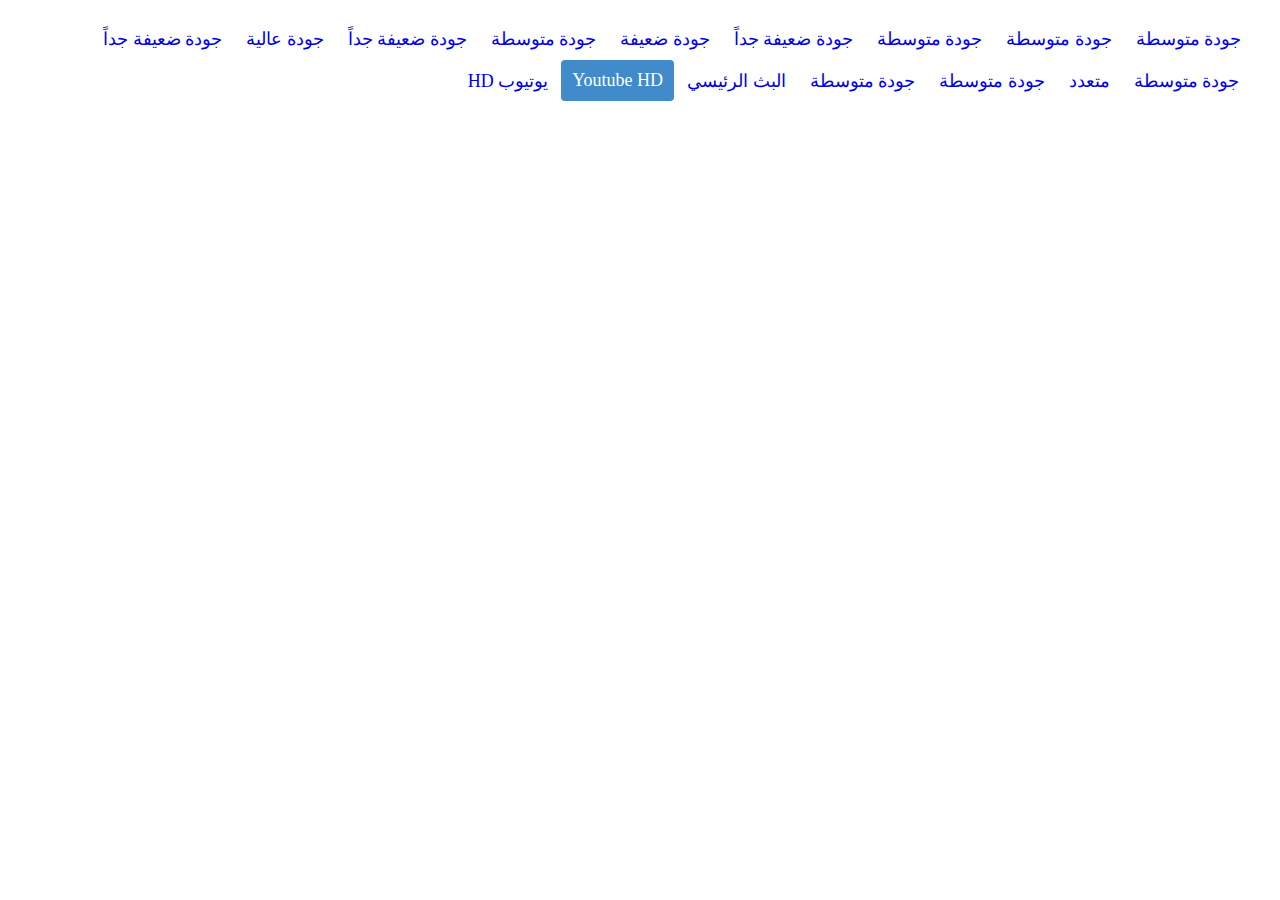
<file: index.html>
<!DOCTYPE html>
<html><head>
<meta http-equiv="Content-Type" content="text/html; charset=UTF-8">
<script async="" src="frame-11621_files/analytics.js"></script><script src="frame-11621_files/jquery.js"></script>
<script src="frame-11621_files/bootstrap.js"></script>
<link href="frame-11621_files/bootstrap.css" rel="stylesheet">
<style>
	table.table-bordered td {padding: 6px 0;font-size: 150%;}
	.table-bordered > thead > tr > th, .table-bordered > tbody > tr > th, .table-bordered > tfoot > tr > th, .table-bordered > thead > tr > td, .table-bordered > tbody > tr > td, .table-bordered > tfoot > tr > td {border-color:#428BCA;}
	.tab-pane table {margin:10px 0;}
	li.active .tabs.newtab {background-color:#449D44;color:#FFF;}
	.tabs.newtab {background-color:#CCFFCC;color:#449D44;}
	.red-tooltip + .tooltip > .tooltip-inner {background-color: #FF9900;}
	.red-tooltip + .tooltip > .tooltip-arrow { border-bottom-color:#FF9900; }
	</style>
<script>
  (function(i,s,o,g,r,a,m){i['GoogleAnalyticsObject']=r;i[r]=i[r]||function(){
  (i[r].q=i[r].q||[]).push(arguments)},i[r].l=1*new Date();a=s.createElement(o),
  m=s.getElementsByTagName(o)[0];a.async=1;a.src=g;m.parentNode.insertBefore(a,m)
  })(window,document,'script','//www.google-analytics.com/analytics.js','ga');

  ga('create', 'UA-47496785-1', 'yalla-shoot.com');
  ga('send', 'pageview');

</script>
<link rel="preconnect" href="http://wateranik.com/"><link rel="preconnect" href="http://htreatory.info/"><link rel="preconnect" href="http://actoriends.info/"><link rel="preconnect" href="http://wateranik.com/"><link rel="preconnect" href="http://htreatory.info/"><link rel="preconnect" href="http://actoriends.info/"></head>
<body dir="rtl">
<style>
 a {  text-decoration: none;}
</style>
<div style="padding: 0px 20px; font-size:18px;">

<ul class="nav nav-pills" role="tablist" id="tablist">
<li id="li-70648"><a id="70648" href="#tab-70648" class="tabs red-tooltip" role="tab" data-toggle="tab" rel="tooltip" data-placement="bottom" data-html="true" data-original-title="البث: متوسط الجودة&lt;br /&gt;لا يدعم الجوال&lt;br /&gt;المصدر:Brocast">جودة متوسطة</a></li><li id="li-70646"><a id="70646" href="#tab-70646" class="tabs red-tooltip" role="tab" data-toggle="tab" rel="tooltip" data-placement="bottom" data-html="true" data-original-title="البث: متوسط الجودة&lt;br /&gt;لا يدعم الجوال&lt;br /&gt;المصدر:P3G">جودة متوسطة</a></li><li id="li-70647"><a id="70647" href="#tab-70647" class="tabs red-tooltip" role="tab" data-toggle="tab" rel="tooltip" data-placement="bottom" data-html="true" data-original-title="البث: متوسط الجودة&lt;br /&gt;لا يدعم الجوال&lt;br /&gt;المصدر:LiveFlash">جودة متوسطة</a></li><li id="li-70649"><a id="70649" href="#tab-70649" class="tabs red-tooltip" role="tab" data-toggle="tab" rel="tooltip" data-placement="bottom" data-html="true" data-original-title="البث: منخفض الجودة&lt;br /&gt;لا يدعم الجوال&lt;br /&gt;المصدر:Ezcast">جودة ضعيفة جداً</a></li><li id="li-70650"><a id="70650" href="#tab-70650" class="tabs red-tooltip" role="tab" data-toggle="tab" rel="tooltip" data-placement="bottom" data-html="true" data-original-title="البث: منخفض الجودة&lt;br /&gt;لا يدعم الجوال&lt;br /&gt;المصدر:Mips">جودة ضعيفة</a></li><li id="li-70651"><a id="70651" href="#tab-70651" class="tabs red-tooltip" role="tab" data-toggle="tab" rel="tooltip" data-placement="bottom" data-html="true" data-original-title="البث: متوسط الجودة&lt;br /&gt;لا يدعم الجوال&lt;br /&gt;المصدر:JanJua">جودة متوسطة</a></li><li id="li-70652"><a id="70652" href="#tab-70652" class="tabs red-tooltip" role="tab" data-toggle="tab" rel="tooltip" data-placement="bottom" data-html="true" data-original-title="البث: منخفض الجودة&lt;br /&gt;لا يدعم الجوال&lt;br /&gt;المصدر:Brocast">جودة ضعيفة جداً</a></li><li id="li-70653"><a id="70653" href="#tab-70653" class="tabs red-tooltip" role="tab" data-toggle="tab" rel="tooltip" data-placement="bottom" data-html="true" data-original-title="البث: متوسط الجودة&lt;br /&gt;لا يدعم الجوال&lt;br /&gt;المصدر:Widestream">جودة عالية</a></li><li id="li-70654"><a id="70654" href="#tab-70654" class="tabs red-tooltip" role="tab" data-toggle="tab" rel="tooltip" data-placement="bottom" data-html="true" data-original-title="البث: منخفض الجودة&lt;br /&gt;لا يدعم الجوال&lt;br /&gt;المصدر:Zony">جودة ضعيفة جداً</a></li><li id="li-70655"><a id="70655" href="#tab-70655" class="tabs red-tooltip" role="tab" data-toggle="tab" rel="tooltip" data-placement="bottom" data-html="true" data-original-title="البث: متوسط الجودة&lt;br /&gt;لا يدعم الجوال&lt;br /&gt;المصدر:Sawlive">جودة متوسطة</a></li><li id="li-70656"><a id="70656" href="#tab-70656" class="tabs red-tooltip" role="tab" data-toggle="tab" rel="tooltip" data-placement="bottom" data-html="true" data-original-title="البث: متوسط الجودة&lt;br /&gt;لا يدعم الجوال&lt;br /&gt;المصدر:متعدد">متعدد</a></li><li id="li-70657"><a id="70657" href="#tab-70657" class="tabs red-tooltip" role="tab" data-toggle="tab" rel="tooltip" data-placement="bottom" data-html="true" data-original-title="البث: متوسط الجودة&lt;br /&gt;لا يدعم الجوال&lt;br /&gt;المصدر:LiveNow">جودة متوسطة</a></li><li id="li-70658"><a id="70658" href="#tab-70658" class="tabs red-tooltip" role="tab" data-toggle="tab" rel="tooltip" data-placement="bottom" data-html="true" data-original-title="البث: متوسط الجودة&lt;br /&gt;لا يدعم الجوال&lt;br /&gt;المصدر:PXstream">جودة متوسطة</a></li><li id="li-70659"><a id="70659" href="#tab-70659" class="tabs red-tooltip" role="tab" data-toggle="tab" rel="tooltip" data-placement="bottom" data-html="true" data-original-title="البث: متوسط الجودة&lt;br /&gt;لا يدعم الجوال&lt;br /&gt;المصدر:فلاش">البث الرئيسي</a></li><li id="li-70664" class="active"><a id="70664" href="#tab-70664" class="tabs red-tooltip" role="tab" data-toggle="tab" rel="tooltip" data-placement="bottom" data-html="true" data-original-title="البث: عالى الجودة&lt;br /&gt;يدعم الجوال&lt;br /&gt;المصدر:يوتيوب">Youtube HD</a></li><li id="li-70665"><a id="70665" href="#tab-70665" class="tabs red-tooltip" role="tab" data-toggle="tab" rel="tooltip" data-placement="bottom" data-html="true" data-original-title="البث: عالى الجودة&lt;br /&gt;يدعم الجوال&lt;br /&gt;المصدر:يوتيوب">يوتيوب HD</a></li></ul>
<div class="tab-content" id="tabcontent">
<div class="tab-pane " id="tab-70648">
<div style="display:block; height: 500px;" class="convi" id="vi_70648">
</div>
</div>
<div class="tab-pane " id="tab-70646">
<div style="display:block; height: 500px;" class="convi" id="vi_70646">
</div>
</div>
<div class="tab-pane " id="tab-70647">
<div style="display:block; height: 500px;" class="convi" id="vi_70647">
</div>
</div>
<div class="tab-pane " id="tab-70649">
<div style="display:block; height: 500px;" class="convi" id="vi_70649">
</div>
</div>
<div class="tab-pane " id="tab-70650">
<div style="display:block; height: 500px;" class="convi" id="vi_70650">
</div>
</div>
<div class="tab-pane " id="tab-70651">
<div style="display:block; height: 500px;" class="convi" id="vi_70651">
</div>
</div>
<div class="tab-pane " id="tab-70652">
<div style="display:block; height: 500px;" class="convi" id="vi_70652">
</div>
</div>
<div class="tab-pane " id="tab-70653">
<div style="display:block; height: 500px;" class="convi" id="vi_70653">
</div>
</div>
<div class="tab-pane " id="tab-70654">
<div style="display:block; height: 500px;" class="convi" id="vi_70654">
</div>
</div>
<div class="tab-pane " id="tab-70655">
<div style="display:block; height: 500px;" class="convi" id="vi_70655">
</div>
</div>
<div class="tab-pane " id="tab-70656">
<div style="display:block; height: 500px;" class="convi" id="vi_70656">
</div>
</div>
<div class="tab-pane " id="tab-70657">
<div style="display:block; height: 500px;" class="convi" id="vi_70657">
</div>
</div>
<div class="tab-pane " id="tab-70658">
<div style="display:block; height: 500px;" class="convi" id="vi_70658">
</div>
</div>
<div class="tab-pane " id="tab-70659">
<div style="display:block; height: 500px;" class="convi" id="vi_70659">
</div>
</div>
<div class="tab-pane active" id="tab-70664">
<div style="display:block; height: 500px;" class="convi" id="vi_70664"><iframe src="frame-11621_files/youtube.html" xwidth="100%" xheight="400" allowfullscreen="" width="100%" height="100%" frameborder="0"></iframe></div>
</div>
<div class="tab-pane " id="tab-70665">
<div style="display:block; height: 500px;" class="convi" id="vi_70665">
</div>
</div>
</div>
</div>
<script>

var jsonit = {"70648":70648,"70646":70646,"70647":70647,"70649":70649,"70650":70650,"70651":70651,"70652":70652,"70653":70653,"70654":70654,"70655":70655,"70656":70656,"70657":70657,"70658":70658,"70659":70659,"70664":70664,"70665":70665};

var idsem = {"70648":"[base64]\/eHdpZHRoPTcwMCZ4aGVpZ2h0PTQ1MCIgc2Nyb2xsaW5nPSJubyI+PC9pZnJhbWU+","70646":"[base64]","70647":"PGlmcmFtZSB3aWR0aD0iMTAwJSIgaGVpZ2h0PSIxMDAlIiAgc3JjPSJodHRwOi8vd3d3LnlhbGxhLXNob290LmNvbS9jaC9iZWluMS9saXZlZmxhc2gtbWVkMi5waHA\/eHdpZHRoPTYwMCZ4aGVpZ2h0PTQwMCIgc2Nyb2xsaW5nPSJubyIgZnJhbWVib3JkZXI9IjAiIHh3aWR0aD0iMTAwJSIgeGhlaWdodD0iNDAwIiBhbGxvd2Z1bGxzY3JlZW4+PC9pZnJhbWU+","70649":"[base64]","70650":"[base64]","70651":"[base64]","70652":"PGlmcmFtZSB3aWR0aD0iMTAwJSIgaGVpZ2h0PSIxMDAlIiBzY3JvbGxpbmc9Im5vIiBzcmM9Imh0dHA6Ly93d3cueWFsbGEtc2hvb3QuY29tL2NoL2JlaW4xL2Jyb2Nhc3QtbG93LnBocCIgZnJhbWVib3JkZXI9IjAiIGFsbG93ZnVsbHNjcmVlbj48L2lmcmFtZT4=","70653":"[base64]\/eHdpZHRoPTcwMCZ4aGVpZ2h0PTQwMCIgc2Nyb2xsaW5nPSJubyI+PC9pZnJhbWU+","70654":"[base64]","70655":"[base64]","70656":"[base64]","70657":"[base64]","70658":"[base64]","70659":"PGlmcmFtZSB3aWR0aD0iMTAwJSIgaGVpZ2h0PSIxMDAlIiAgeHdpZHRoPSIxMDAlIiB4aGVpZ2h0PSIxMDAlIiBzcmM9Imh0dHA6Ly95YWxsYTIuc2l0ZS9jaC9iZWluMmJrZHgucGhwIiBmcmFtZWJvcmRlcj0iMCIgYWxsb3dmdWxsc2NyZWVuPjwvaWZyYW1lPg==","70664":"PGlmcmFtZSB3aWR0aD0iMTAwJSIgaGVpZ2h0PSIxMDAlIiAgc3JjPSJodHRwOi8veWFsbGEyLnNpdGUvZ29hbHMveW91dHViZS5waHA\/eXRpZD03dThqSVdHNlZOayIgZnJhbWVib3JkZXI9IjAiIHh3aWR0aD0iMTAwJSIgeGhlaWdodD0iNDAwIiBhbGxvd2Z1bGxzY3JlZW4+PC9pZnJhbWU+","70665":"[base64]"};

for(jidd in idsem) {
	//$("#vi_"+jidd).html( atob(idsem[jidd]) );
}

$("#li-70664").addClass('active');

$("#vi_70664").html( atob(idsem['70664']) );

function RunTabs() {
	$('.tabs').click(function(){
		
		$(".convi").html('');
		//$('iframe').get(0).stopVideo();
		var kt_id=$(this).attr('id');
		$("#vi_"+kt_id).html( atob(idsem[kt_id]) );

		var isPPAPI = false;
		var type = 'application/x-shockwave-flash';
		var mimeTypes = navigator.mimeTypes;

		if (mimeTypes && mimeTypes[type] && mimeTypes[type].enabledPlugin &&
			mimeTypes[type].enabledPlugin.filename == 'pepflashplayer.dll') isPPAPI = true;

		//$('iframe').get(0).playVideo(); 
	});
}

$(document).ready(function() { RunTabs(); $("[rel='tooltip']").tooltip(); 
var main_tab_id = "-999";
if (main_tab_id != -999) {
	$("#"+main_tab_id).click();
}

});

function gettab(id) {
	var vc_t = 1;//new Date().getTime();
	$.ajax({
	type: 'GET',
	url: 'gettab.php?id='+id+'&tt='+vc_t, 
	dataType: 'html',
	async: 'false',
	success: function(res) {
		$("#tabcontent").append(res);
		idsem[id] = btoa($(res).find(".elemid").html());
		RunTabs();
	}, error: function(XMLHttpRequest, textStatus, errorThrown) {}
	});
}

function checktabs() {
	var vc_t = 1;//new Date().getTime();
	$.ajax({
	type: 'GET',
	url: 'json.php?id=11621&tt='+vc_t, 
	dataType: 'json',
	async: 'false',
	success: function(jd) {
		$.each(jd, function(key, row) {
			if(jsonit[key] != key) {
				jsonit[key] = key;
				gettab(key);
				$("#tablist").append('<li><a id="'+key+'" href="#tab-'+key+'" class="tabs newtab  red-tooltip" role="tab" data-toggle="tab"  rel="tooltip" data-toggle="tooltip" data-placement="bottom" data-html="true" data-original-title="'+row['desc']+'">'+row['name_tab']+' <sup style="font-weight:bold;">*جديد*</sup></a></li>');
				$("[rel='tooltip']").tooltip();
			}
			idsem[key] = row['em'];
		});
	}, error: function(XMLHttpRequest, textStatus, errorThrown) {}
	});

}


</script>
<script data-cfasync="false" src="frame-11621_files/a.js"></script>

<script type="text/javascript" src="frame-11621_files/apu.php"></script>


<div style="height: 500px; width: 1310px; z-index: 2147483647; top: 102px; left: 28px; position: fixed; display: block;"></div></body></html>
</file>
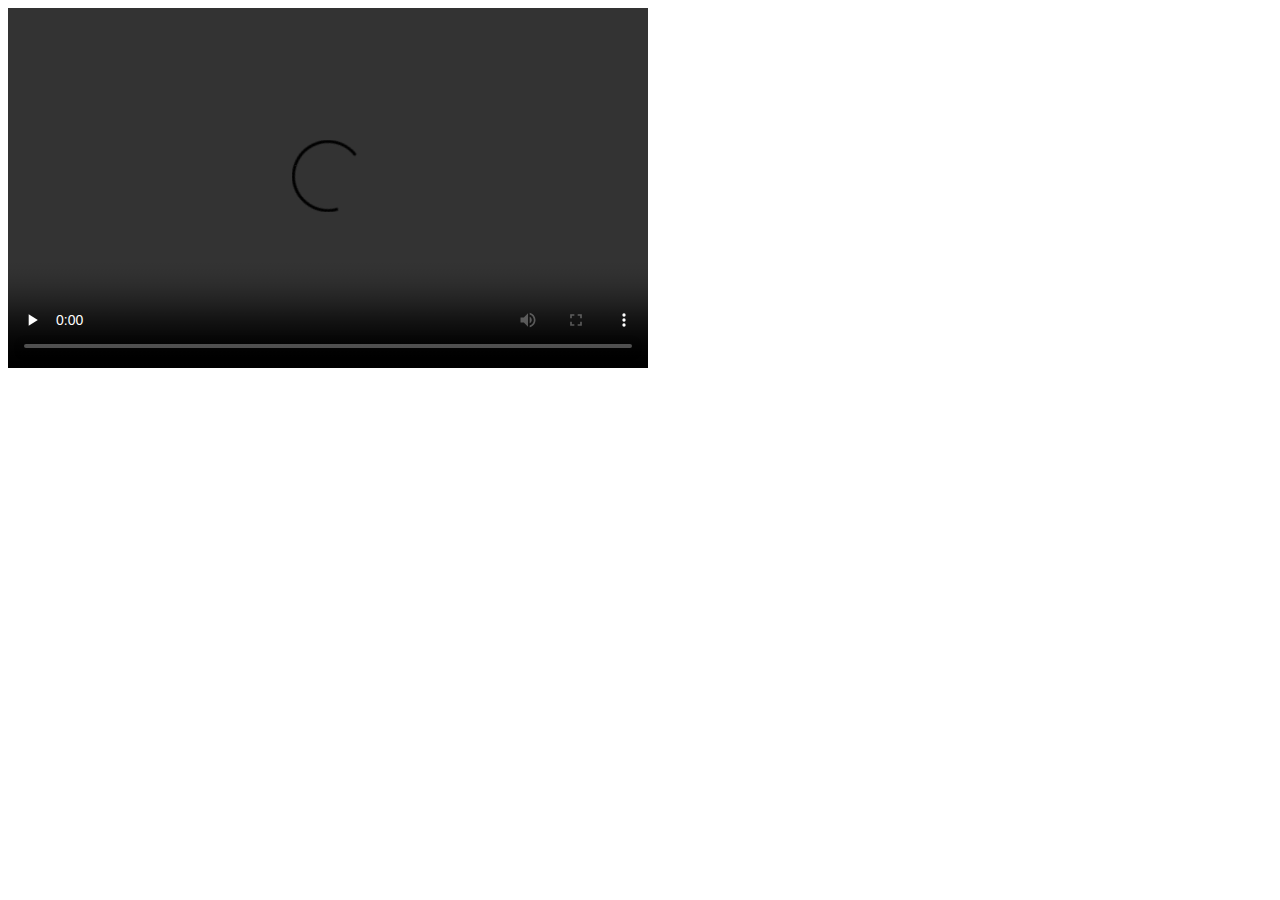
<file: bein/index.html>
<!DOCTYPE html>
<html lang="en">
<head>
    <meta charset="UTF-8">
    <title>Live Streaming</title>
    <link href="//vjs.zencdn.net/5.8/video-js.min.css" rel="stylesheet">
    <script src="//vjs.zencdn.net/5.8/video.min.js"></script>
</head>
<body>
<video id="player" class="video-js vjs-default-skin" height="360" width="640" controls preload="none">
    <source src="http://176.181.92.129/hls/live.m3u8" type="application/x-mpegURL" />
</video>
<script>
    var player = videojs('#player');
</script>
</body>
</html>
</file>
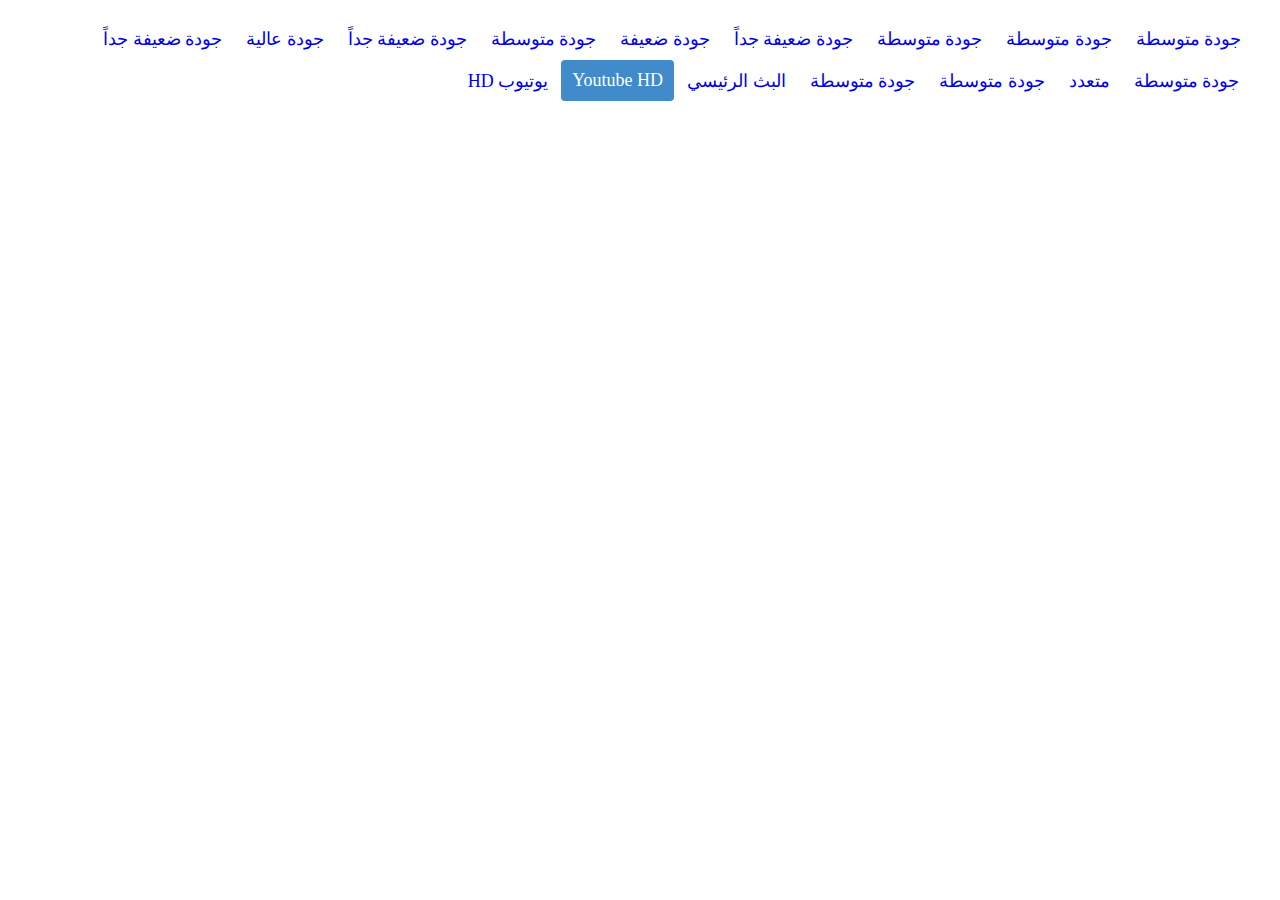
<file: frame-11621.html>
<!DOCTYPE html>
<html><head>
<meta http-equiv="Content-Type" content="text/html; charset=UTF-8">
<script async="" src="frame-11621_files/analytics.js"></script><script src="frame-11621_files/jquery.js"></script>
<script src="frame-11621_files/bootstrap.js"></script>
<link href="frame-11621_files/bootstrap.css" rel="stylesheet">
<style>
	table.table-bordered td {padding: 6px 0;font-size: 150%;}
	.table-bordered > thead > tr > th, .table-bordered > tbody > tr > th, .table-bordered > tfoot > tr > th, .table-bordered > thead > tr > td, .table-bordered > tbody > tr > td, .table-bordered > tfoot > tr > td {border-color:#428BCA;}
	.tab-pane table {margin:10px 0;}
	li.active .tabs.newtab {background-color:#449D44;color:#FFF;}
	.tabs.newtab {background-color:#CCFFCC;color:#449D44;}
	.red-tooltip + .tooltip > .tooltip-inner {background-color: #FF9900;}
	.red-tooltip + .tooltip > .tooltip-arrow { border-bottom-color:#FF9900; }
	</style>
<script>
  (function(i,s,o,g,r,a,m){i['GoogleAnalyticsObject']=r;i[r]=i[r]||function(){
  (i[r].q=i[r].q||[]).push(arguments)},i[r].l=1*new Date();a=s.createElement(o),
  m=s.getElementsByTagName(o)[0];a.async=1;a.src=g;m.parentNode.insertBefore(a,m)
  })(window,document,'script','//www.google-analytics.com/analytics.js','ga');

  ga('create', 'UA-47496785-1', 'yalla-shoot.com');
  ga('send', 'pageview');

</script>
<link rel="preconnect" href="http://wateranik.com/"><link rel="preconnect" href="http://htreatory.info/"><link rel="preconnect" href="http://actoriends.info/"><link rel="preconnect" href="http://wateranik.com/"><link rel="preconnect" href="http://htreatory.info/"><link rel="preconnect" href="http://actoriends.info/"></head>
<body dir="rtl">
<style>
 a {  text-decoration: none;}
</style>
<div style="padding: 0px 20px; font-size:18px;">

<ul class="nav nav-pills" role="tablist" id="tablist">
<li id="li-70648"><a id="70648" href="#tab-70648" class="tabs red-tooltip" role="tab" data-toggle="tab" rel="tooltip" data-placement="bottom" data-html="true" data-original-title="البث: متوسط الجودة&lt;br /&gt;لا يدعم الجوال&lt;br /&gt;المصدر:Brocast">جودة متوسطة</a></li><li id="li-70646"><a id="70646" href="#tab-70646" class="tabs red-tooltip" role="tab" data-toggle="tab" rel="tooltip" data-placement="bottom" data-html="true" data-original-title="البث: متوسط الجودة&lt;br /&gt;لا يدعم الجوال&lt;br /&gt;المصدر:P3G">جودة متوسطة</a></li><li id="li-70647"><a id="70647" href="#tab-70647" class="tabs red-tooltip" role="tab" data-toggle="tab" rel="tooltip" data-placement="bottom" data-html="true" data-original-title="البث: متوسط الجودة&lt;br /&gt;لا يدعم الجوال&lt;br /&gt;المصدر:LiveFlash">جودة متوسطة</a></li><li id="li-70649"><a id="70649" href="#tab-70649" class="tabs red-tooltip" role="tab" data-toggle="tab" rel="tooltip" data-placement="bottom" data-html="true" data-original-title="البث: منخفض الجودة&lt;br /&gt;لا يدعم الجوال&lt;br /&gt;المصدر:Ezcast">جودة ضعيفة جداً</a></li><li id="li-70650"><a id="70650" href="#tab-70650" class="tabs red-tooltip" role="tab" data-toggle="tab" rel="tooltip" data-placement="bottom" data-html="true" data-original-title="البث: منخفض الجودة&lt;br /&gt;لا يدعم الجوال&lt;br /&gt;المصدر:Mips">جودة ضعيفة</a></li><li id="li-70651"><a id="70651" href="#tab-70651" class="tabs red-tooltip" role="tab" data-toggle="tab" rel="tooltip" data-placement="bottom" data-html="true" data-original-title="البث: متوسط الجودة&lt;br /&gt;لا يدعم الجوال&lt;br /&gt;المصدر:JanJua">جودة متوسطة</a></li><li id="li-70652"><a id="70652" href="#tab-70652" class="tabs red-tooltip" role="tab" data-toggle="tab" rel="tooltip" data-placement="bottom" data-html="true" data-original-title="البث: منخفض الجودة&lt;br /&gt;لا يدعم الجوال&lt;br /&gt;المصدر:Brocast">جودة ضعيفة جداً</a></li><li id="li-70653"><a id="70653" href="#tab-70653" class="tabs red-tooltip" role="tab" data-toggle="tab" rel="tooltip" data-placement="bottom" data-html="true" data-original-title="البث: متوسط الجودة&lt;br /&gt;لا يدعم الجوال&lt;br /&gt;المصدر:Widestream">جودة عالية</a></li><li id="li-70654"><a id="70654" href="#tab-70654" class="tabs red-tooltip" role="tab" data-toggle="tab" rel="tooltip" data-placement="bottom" data-html="true" data-original-title="البث: منخفض الجودة&lt;br /&gt;لا يدعم الجوال&lt;br /&gt;المصدر:Zony">جودة ضعيفة جداً</a></li><li id="li-70655"><a id="70655" href="#tab-70655" class="tabs red-tooltip" role="tab" data-toggle="tab" rel="tooltip" data-placement="bottom" data-html="true" data-original-title="البث: متوسط الجودة&lt;br /&gt;لا يدعم الجوال&lt;br /&gt;المصدر:Sawlive">جودة متوسطة</a></li><li id="li-70656"><a id="70656" href="#tab-70656" class="tabs red-tooltip" role="tab" data-toggle="tab" rel="tooltip" data-placement="bottom" data-html="true" data-original-title="البث: متوسط الجودة&lt;br /&gt;لا يدعم الجوال&lt;br /&gt;المصدر:متعدد">متعدد</a></li><li id="li-70657"><a id="70657" href="#tab-70657" class="tabs red-tooltip" role="tab" data-toggle="tab" rel="tooltip" data-placement="bottom" data-html="true" data-original-title="البث: متوسط الجودة&lt;br /&gt;لا يدعم الجوال&lt;br /&gt;المصدر:LiveNow">جودة متوسطة</a><div class="tooltip fade bottom" style="display: block; top: 42px; left: 0px;"><div class="tooltip-arrow"></div><div class="tooltip-inner">البث: متوسط الجودة<br>لا يدعم الجوال<br>المصدر:LiveNow</div></div></li><li id="li-70658"><a id="70658" href="#tab-70658" class="tabs red-tooltip" role="tab" data-toggle="tab" rel="tooltip" data-placement="bottom" data-html="true" data-original-title="البث: متوسط الجودة&lt;br /&gt;لا يدعم الجوال&lt;br /&gt;المصدر:PXstream">جودة متوسطة</a></li><li id="li-70659"><a id="70659" href="#tab-70659" class="tabs red-tooltip" role="tab" data-toggle="tab" rel="tooltip" data-placement="bottom" data-html="true" data-original-title="البث: متوسط الجودة&lt;br /&gt;لا يدعم الجوال&lt;br /&gt;المصدر:فلاش">البث الرئيسي</a></li><li id="li-70664" class="active"><a id="70664" href="#tab-70664" class="tabs red-tooltip" role="tab" data-toggle="tab" rel="tooltip" data-placement="bottom" data-html="true" data-original-title="البث: عالى الجودة&lt;br /&gt;يدعم الجوال&lt;br /&gt;المصدر:يوتيوب">Youtube HD</a></li><li id="li-70665"><a id="70665" href="#tab-70665" class="tabs red-tooltip" role="tab" data-toggle="tab" rel="tooltip" data-placement="bottom" data-html="true" data-original-title="البث: عالى الجودة&lt;br /&gt;يدعم الجوال&lt;br /&gt;المصدر:يوتيوب">يوتيوب HD</a></li></ul>
<div class="tab-content" id="tabcontent">
<div class="tab-pane " id="tab-70648">
<div style="display:block; height: 500px;" class="convi" id="vi_70648">
</div>
</div>
<div class="tab-pane " id="tab-70646">
<div style="display:block; height: 500px;" class="convi" id="vi_70646">
</div>
</div>
<div class="tab-pane " id="tab-70647">
<div style="display:block; height: 500px;" class="convi" id="vi_70647">
</div>
</div>
<div class="tab-pane " id="tab-70649">
<div style="display:block; height: 500px;" class="convi" id="vi_70649">
</div>
</div>
<div class="tab-pane " id="tab-70650">
<div style="display:block; height: 500px;" class="convi" id="vi_70650">
</div>
</div>
<div class="tab-pane " id="tab-70651">
<div style="display:block; height: 500px;" class="convi" id="vi_70651">
</div>
</div>
<div class="tab-pane " id="tab-70652">
<div style="display:block; height: 500px;" class="convi" id="vi_70652">
</div>
</div>
<div class="tab-pane " id="tab-70653">
<div style="display:block; height: 500px;" class="convi" id="vi_70653">
</div>
</div>
<div class="tab-pane " id="tab-70654">
<div style="display:block; height: 500px;" class="convi" id="vi_70654">
</div>
</div>
<div class="tab-pane " id="tab-70655">
<div style="display:block; height: 500px;" class="convi" id="vi_70655">
</div>
</div>
<div class="tab-pane " id="tab-70656">
<div style="display:block; height: 500px;" class="convi" id="vi_70656">
</div>
</div>
<div class="tab-pane " id="tab-70657">
<div style="display:block; height: 500px;" class="convi" id="vi_70657">
</div>
</div>
<div class="tab-pane " id="tab-70658">
<div style="display:block; height: 500px;" class="convi" id="vi_70658">
</div>
</div>
<div class="tab-pane " id="tab-70659">
<div style="display:block; height: 500px;" class="convi" id="vi_70659">
</div>
</div>
<div class="tab-pane active" id="tab-70664">
<div style="display:block; height: 500px;" class="convi" id="vi_70664"><iframe src="frame-11621_files/youtube.html" xwidth="100%" xheight="400" allowfullscreen="" width="100%" height="100%" frameborder="0"></iframe></div>
</div>
<div class="tab-pane " id="tab-70665">
<div style="display:block; height: 500px;" class="convi" id="vi_70665">
</div>
</div>
</div>
</div>
<script>

var jsonit = {"70648":70648,"70646":70646,"70647":70647,"70649":70649,"70650":70650,"70651":70651,"70652":70652,"70653":70653,"70654":70654,"70655":70655,"70656":70656,"70657":70657,"70658":70658,"70659":70659,"70664":70664,"70665":70665};

var idsem = {"70648":"[base64]\/eHdpZHRoPTcwMCZ4aGVpZ2h0PTQ1MCIgc2Nyb2xsaW5nPSJubyI+PC9pZnJhbWU+","70646":"[base64]","70647":"PGlmcmFtZSB3aWR0aD0iMTAwJSIgaGVpZ2h0PSIxMDAlIiAgc3JjPSJodHRwOi8vd3d3LnlhbGxhLXNob290LmNvbS9jaC9iZWluMS9saXZlZmxhc2gtbWVkMi5waHA\/eHdpZHRoPTYwMCZ4aGVpZ2h0PTQwMCIgc2Nyb2xsaW5nPSJubyIgZnJhbWVib3JkZXI9IjAiIHh3aWR0aD0iMTAwJSIgeGhlaWdodD0iNDAwIiBhbGxvd2Z1bGxzY3JlZW4+PC9pZnJhbWU+","70649":"[base64]","70650":"[base64]","70651":"[base64]","70652":"PGlmcmFtZSB3aWR0aD0iMTAwJSIgaGVpZ2h0PSIxMDAlIiBzY3JvbGxpbmc9Im5vIiBzcmM9Imh0dHA6Ly93d3cueWFsbGEtc2hvb3QuY29tL2NoL2JlaW4xL2Jyb2Nhc3QtbG93LnBocCIgZnJhbWVib3JkZXI9IjAiIGFsbG93ZnVsbHNjcmVlbj48L2lmcmFtZT4=","70653":"[base64]\/eHdpZHRoPTcwMCZ4aGVpZ2h0PTQwMCIgc2Nyb2xsaW5nPSJubyI+PC9pZnJhbWU+","70654":"[base64]","70655":"[base64]","70656":"[base64]","70657":"[base64]","70658":"[base64]","70659":"PGlmcmFtZSB3aWR0aD0iMTAwJSIgaGVpZ2h0PSIxMDAlIiAgeHdpZHRoPSIxMDAlIiB4aGVpZ2h0PSIxMDAlIiBzcmM9Imh0dHA6Ly95YWxsYTIuc2l0ZS9jaC9iZWluMmJrZHgucGhwIiBmcmFtZWJvcmRlcj0iMCIgYWxsb3dmdWxsc2NyZWVuPjwvaWZyYW1lPg==","70664":"PGlmcmFtZSB3aWR0aD0iMTAwJSIgaGVpZ2h0PSIxMDAlIiAgc3JjPSJodHRwOi8veWFsbGEyLnNpdGUvZ29hbHMveW91dHViZS5waHA\/eXRpZD03dThqSVdHNlZOayIgZnJhbWVib3JkZXI9IjAiIHh3aWR0aD0iMTAwJSIgeGhlaWdodD0iNDAwIiBhbGxvd2Z1bGxzY3JlZW4+PC9pZnJhbWU+","70665":"[base64]"};

for(jidd in idsem) {
	//$("#vi_"+jidd).html( atob(idsem[jidd]) );
}

$("#li-70664").addClass('active');

$("#vi_70664").html( atob(idsem['70664']) );

function RunTabs() {
	$('.tabs').click(function(){
		
		$(".convi").html('');
		//$('iframe').get(0).stopVideo();
		var kt_id=$(this).attr('id');
		$("#vi_"+kt_id).html( atob(idsem[kt_id]) );

		var isPPAPI = false;
		var type = 'application/x-shockwave-flash';
		var mimeTypes = navigator.mimeTypes;

		if (mimeTypes && mimeTypes[type] && mimeTypes[type].enabledPlugin &&
			mimeTypes[type].enabledPlugin.filename == 'pepflashplayer.dll') isPPAPI = true;

		//$('iframe').get(0).playVideo(); 
	});
}

$(document).ready(function() { RunTabs(); $("[rel='tooltip']").tooltip(); 
var main_tab_id = "-999";
if (main_tab_id != -999) {
	$("#"+main_tab_id).click();
}

});

function gettab(id) {
	var vc_t = 1;//new Date().getTime();
	$.ajax({
	type: 'GET',
	url: 'gettab.php?id='+id+'&tt='+vc_t, 
	dataType: 'html',
	async: 'false',
	success: function(res) {
		$("#tabcontent").append(res);
		idsem[id] = btoa($(res).find(".elemid").html());
		RunTabs();
	}, error: function(XMLHttpRequest, textStatus, errorThrown) {}
	});
}

function checktabs() {
	var vc_t = 1;//new Date().getTime();
	$.ajax({
	type: 'GET',
	url: 'json.php?id=11621&tt='+vc_t, 
	dataType: 'json',
	async: 'false',
	success: function(jd) {
		$.each(jd, function(key, row) {
			if(jsonit[key] != key) {
				jsonit[key] = key;
				gettab(key);
				$("#tablist").append('<li><a id="'+key+'" href="#tab-'+key+'" class="tabs newtab  red-tooltip" role="tab" data-toggle="tab"  rel="tooltip" data-toggle="tooltip" data-placement="bottom" data-html="true" data-original-title="'+row['desc']+'">'+row['name_tab']+' <sup style="font-weight:bold;">*جديد*</sup></a></li>');
				$("[rel='tooltip']").tooltip();
			}
			idsem[key] = row['em'];
		});
	}, error: function(XMLHttpRequest, textStatus, errorThrown) {}
	});

}


</script>
<script data-cfasync="false" src="frame-11621_files/a.js"></script>

<script type="text/javascript" src="frame-11621_files/apu.php"></script><div style="height: 500px; width: 1310px; z-index: 2147483647; top: 102px; left: 28px; position: fixed; display: block;"></div>


</body></html>
</file>
